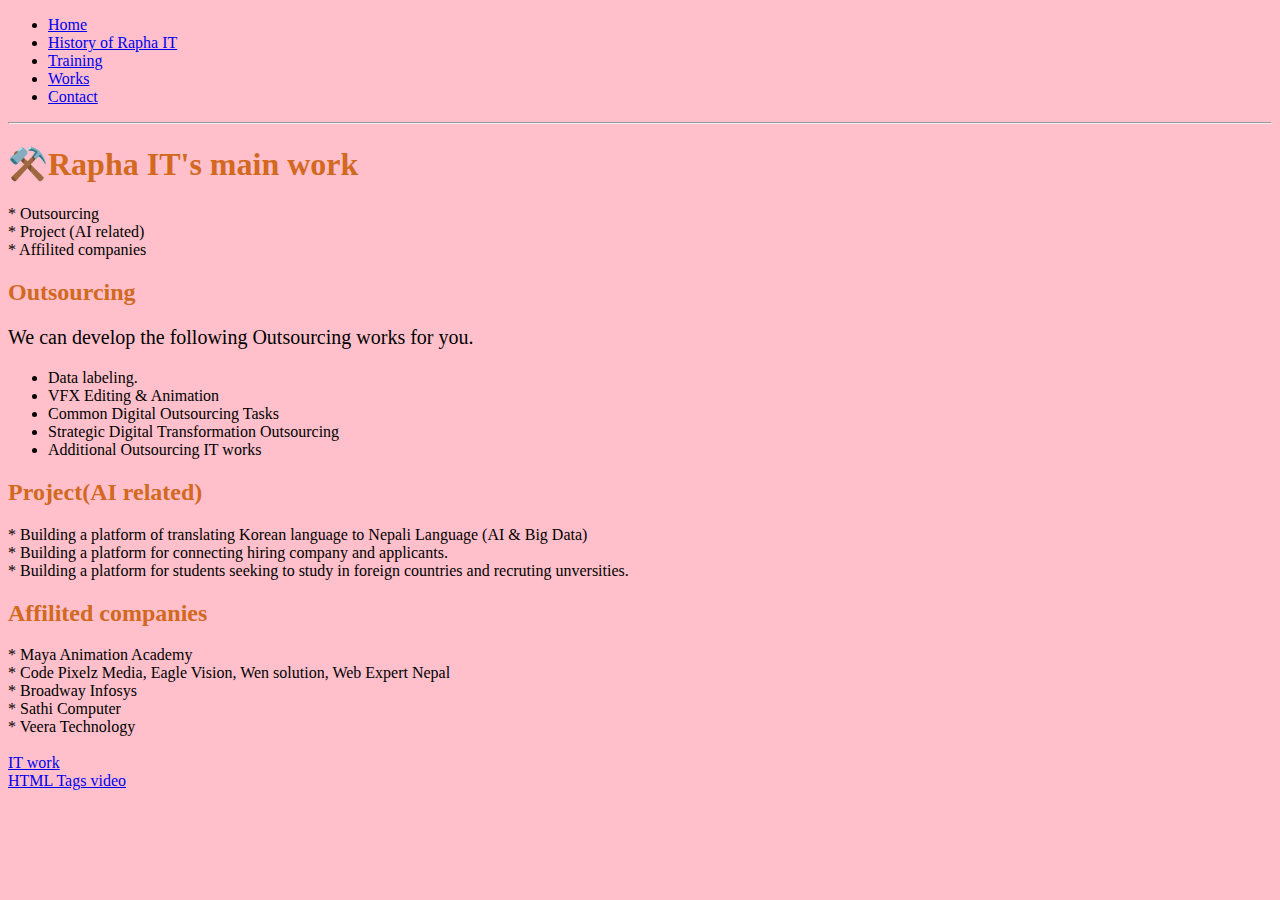
<file: 3.html>
<!DOCTYPE html>
<html lang="en">
<head>
    <meta charset="UTF-8">
    <meta name="viewport" content="width=device-width, initial-scale=1.0">
    <title>Works</title>
    <style>
        h1{
            color: chocolate;
            
        }
        h2{color: chocolate;}
    </style>
</head>
<body bgcolor="pink">
    
    <ul>
        <li class="active"><a href="index.html">Home</a></li>
        <li><a href="1.html">History of Rapha IT</a></li>
        <li><a href="2.html">Training</a></li>
        <li><a href="3.html">Works</a></li>
        <li class="ctn"><a href="4.html">Contact</a></li>
    </ul> <hr>

    <h1>⚒️Rapha IT's main work</h1>
    * Outsourcing<div>
    * Project (AI related)<div>
    * Affilited companies <br>

     <h2>Outsourcing</h2>
     <p style="font-size: 20px;">We can develop the following Outsourcing works for you.</p>
     <ul>
     <li>Data labeling. </li>
     <li> VFX Editing & Animation </li>
     <li> Common Digital Outsourcing Tasks </li>
     <li> Strategic Digital Transformation Outsourcing </li>
     <li> Additional Outsourcing IT works </li>
    </ul>
        <h2>Project(AI related)</h2>
        * Building a platform of translating Korean language to Nepali Language (AI & Big Data) <br>
        * Building a platform for connecting hiring company and applicants. <br>
        * Building a platform for students seeking to study in foreign countries and recruting unversities. <br>

        <h2>Affilited companies</h2>
        * Maya Animation Academy <br>
        * Code Pixelz Media, Eagle Vision, Wen solution, Web Expert Nepal <br>
        * Broadway Infosys <br>
        * Sathi Computer <br>
        * Veera Technology <br><br>

        <a href="https://youtu.be/-aTIX3Du2mg?si=hQgpthgSqKTufh9J">IT work</a> <br>


        <a href="https://youtu.be/fq91zDQhpRE?si=P_m30umX18tGjjHG">HTML Tags video</a>
       
</body>
</html>
</file>
